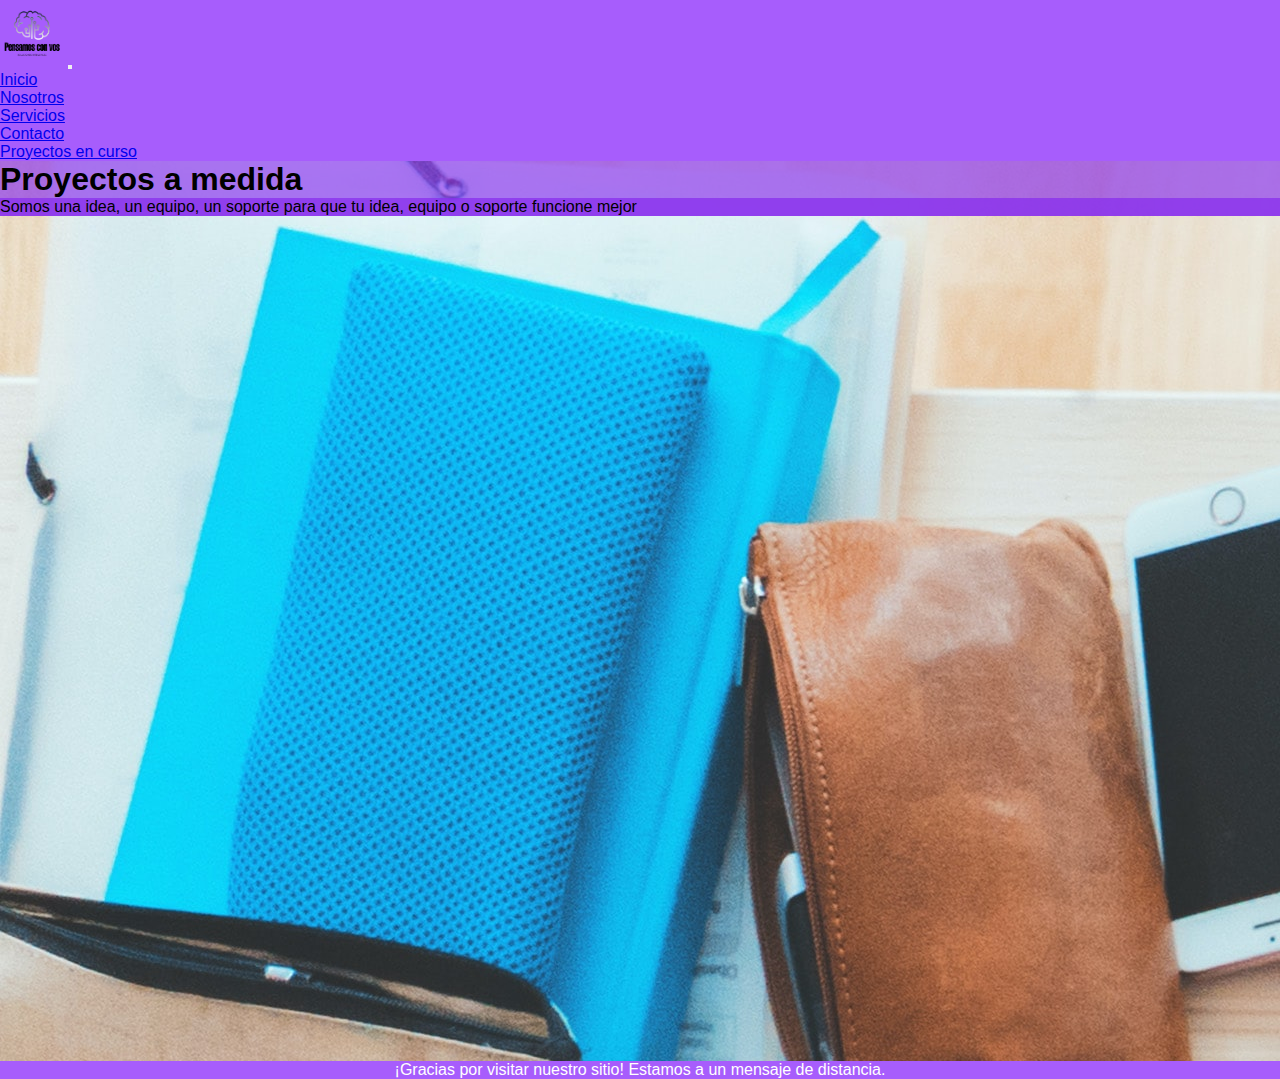
<file: index.html>
<!DOCTYPE html>
<html lang="en">
<head>
    <meta charset="UTF-8">
    <meta http-equiv="X-UA-Compatible" content="IE=edge">
    <meta name="viewport" content="width=device-width, initial-scale=1.0">
    <title>Pensamos con vos Bootstrap</title>
      <link href="https://cdn.jsdelivr.net/npm/bootstrap@5.2.0/dist/css/bootstrap.min.css" rel="stylesheet" integrity="sha384-gH2yIJqKdNHPEq0n4Mqa/HGKIhSkIHeL5AyhkYV8i59U5AR6csBvApHHNl/vI1Bx" crossorigin="anonymous">
      <link rel="stylesheet" href="./styles/estilo.css">
</head>
<body>

    <nav class="navbar navbar-expand-lg navbar-dark" style="background-color: #a75dfc";>
        <div class="container-fluid">
          <img src="./Multimedia/logo_Mesa de trabajo 1.png" class="img-thumbnail max-width:20%" alt="logopensamosconvos">
          <button class="navbar-toggler" type="button" data-bs-toggle="collapse" data-bs-target="#navbarNav" aria-controls="navbarNav" aria-expanded="false" aria-label="Toggle navigation">
            <span class="navbar-toggler-icon"></span>
          </button>
          <div class="collapse navbar-collapse" id="navbarNav">
            <ul class="navbar-nav ms-4">
              <li class="nav-item">
                <a class="nav-link active" aria-current="page" href="index.html">Inicio</a>
              </li>
              <li class="nav-item">
                <a class="nav-link" href="./Pages/nosotros.html">Nosotros</a>
              </li>
              <li class="nav-item">
                <a class="nav-link" href="./Pages/servicios.html">Servicios</a>
              </li>
              <li class="nav-item">
                <a class="nav-link" href="./Pages/contacto.html">Contacto</a>
              </li>
              <li class="nav-item">
                <a class="nav-link" href="./Pages/proyectos.html">Proyectos en curso</a>
              </li>
            </ul>
          </div>
        </div>
    </nav>

      <section class="imagenprincipalinicio d-flex justify-content-center align-items-center">
        <section class="container"> 
          <div class="row">
            <div class="col-md-12">
            <h1 class="text-white text-lg-center text-md-start" style="background-color: #882feda7">Proyectos a medida</h1>
            <p class="text-white p-2 rounded text-lg-center text-md-start" style="background-color: #882fedea"> Somos una idea, un equipo, un soporte para que tu idea, equipo o soporte funcione mejor</p>
            </div>
            </div>
        </section>
      </section>


      <footer class="pie text-center">
        <p>¡Gracias por visitar nuestro sitio!
            Estamos a un mensaje de distancia. </p>
        
        
        </footer>
<script src="https://cdn.jsdelivr.net/npm/bootstrap@5.2.0/dist/js/bootstrap.bundle.min.js" integrity="sha384-A3rJD856KowSb7dwlZdYEkO39Gagi7vIsF0jrRAoQmDKKtQBHUuLZ9AsSv4jD4Xa" crossorigin="anonymous"></script>   
</body>
</html>
</file>
<file: styles/estilo.css>
* {
  margin: 0;
  padding: 0;
  box-sizing: border-box;
  font-family: "Montserrat", sans-serif;
}
*::-moz-selection {
  background-color: black;
  color: rgb(206, 63, 250);
}
*::selection {
  background-color: black;
  color: rgb(206, 63, 250);
}

.imagenprincipalinicio {
  background-image: url("../Multimedia/principal.jpg");
  height: 100vh;
}

.img-thumbnail {
    max-width: 5%;
}


.imagencontacto {
  background-image: url("../Multimedia/contacto.jpg");
  height: 100vh;
}

.imagennosotros {
  background-image: url("./../Multimedia/nosotros.jpg");
  height: 100vh;
  background-repeat: no-repeat;
}

.imagenservicios {
  background-image: url("../Multimedia/servicios.png");
  width: 100%;
  background-repeat: no-repeat;
  height: 100vh;
  background-position: center;
}

.pie {
  background-color: #a75dfc;
  color: white;
  text-align: center center;
  display: flex;
  justify-content: center;
}/*# sourceMappingURL=estilo.css.map */
</file>
